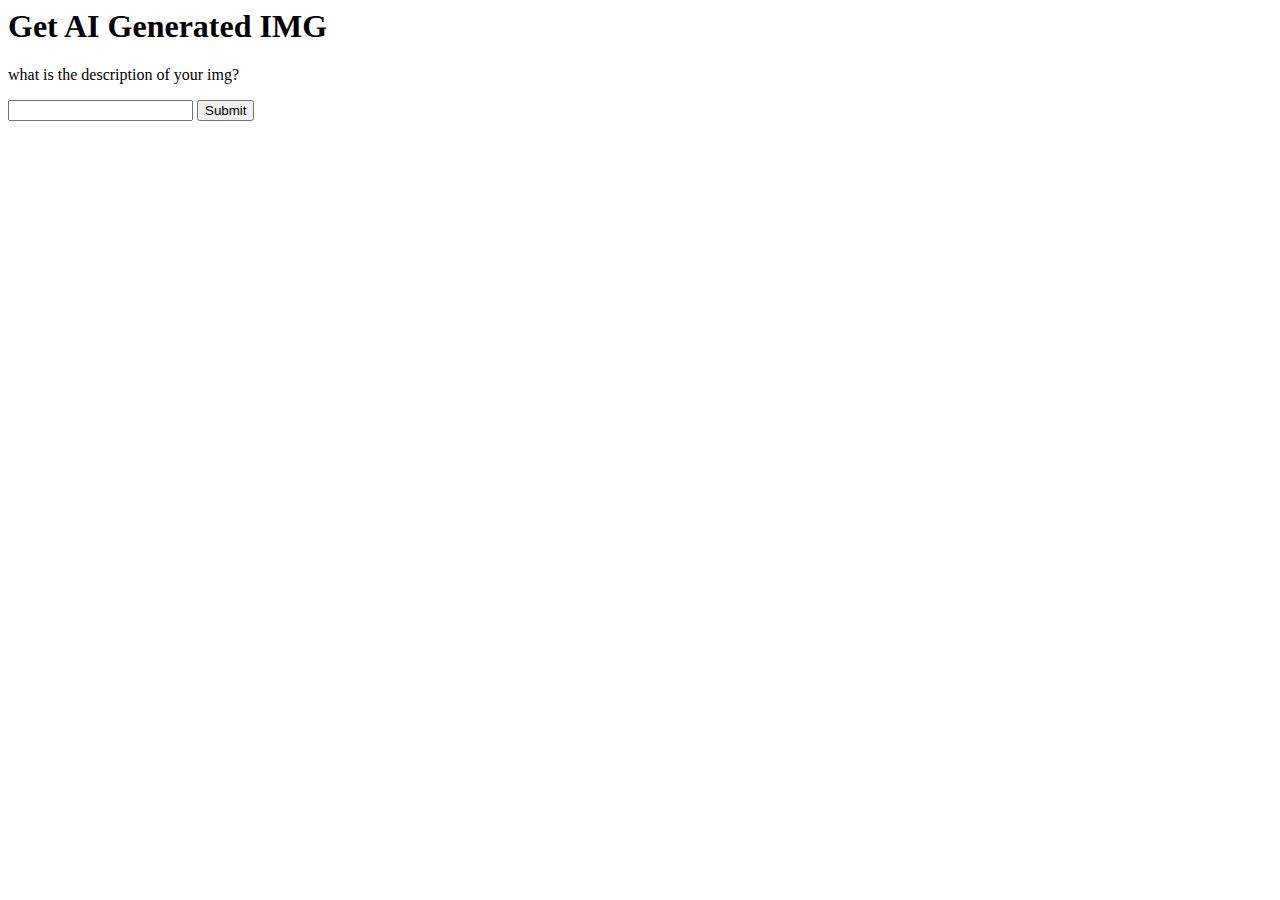
<file: templates/Index.html>
<html lang="en">
<head>
    <meta charset="UTF-8">
    <meta http-equiv="X-UA-Compatible" content="IE=edge">
    <meta name="viewport" content="width=device-width, initial-scale=1.0">
    <title>Document</title>
</head>
<body>
    <h1>Get AI Generated IMG</h1>
    <p>what is the description of your img?</p>

    <form id="form" onsubmit="return false;">
        <input  type="text" id="userInput" />
        <input  type="submit" onclick="generateimg();" />
    </form>
    
    <!-- Script to start generating an img -->
    <script>
        function generateimg() {
            var input = document.getElementById("userInput").value;
            let isConfirm = confirm("Are you sure to generated the following img: " + input)
            if (isConfirm){
                document.location.href = "/runscript/" + input
            }
        }
    </script>
</body>
</html>
</file>
